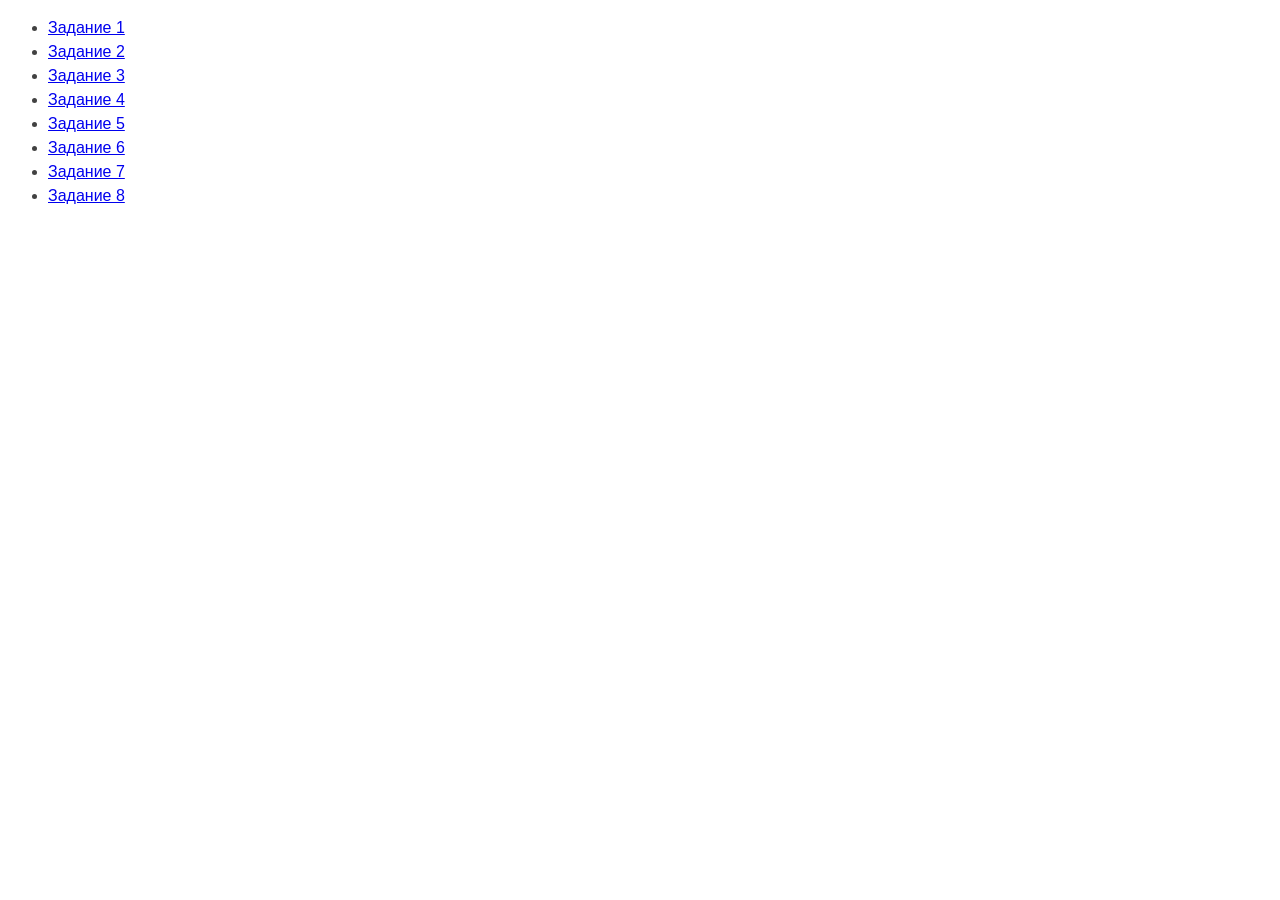
<file: index.html>
<!DOCTYPE html>
<html lang="ru">
  <head>
    <meta charset="UTF-8" />
    <meta http-equiv="X-UA-Compatible" content="IE=edge" />
    <meta name="viewport" content="width=device-width, initial-scale=1.0" />
    <title>Страница навигации</title>
    <style>
      body {
        font-family: -apple-system, BlinkMacSystemFont, 'Segoe UI', Roboto,
          Oxygen, Ubuntu, Cantarell, 'Open Sans', 'Helvetica Neue', sans-serif;
        background-color: #fff;
        color: #424242;
        line-height: 1.5;
      }
    </style>
  </head>
  <body>
    <ul>
      <li><a href="task-01.html">Задание 1</a></li>
      <li><a href="task-02.html">Задание 2</a></li>
      <li><a href="task-03.html">Задание 3</a></li>
      <li><a href="task-04.html">Задание 4</a></li>
      <li><a href="task-05.html">Задание 5</a></li>
      <li><a href="task-06.html">Задание 6</a></li>
      <li><a href="task-07.html">Задание 7</a></li>
      <li><a href="task-08.html">Задание 8</a></li>
    </ul>
  </body>
</html>
</file>
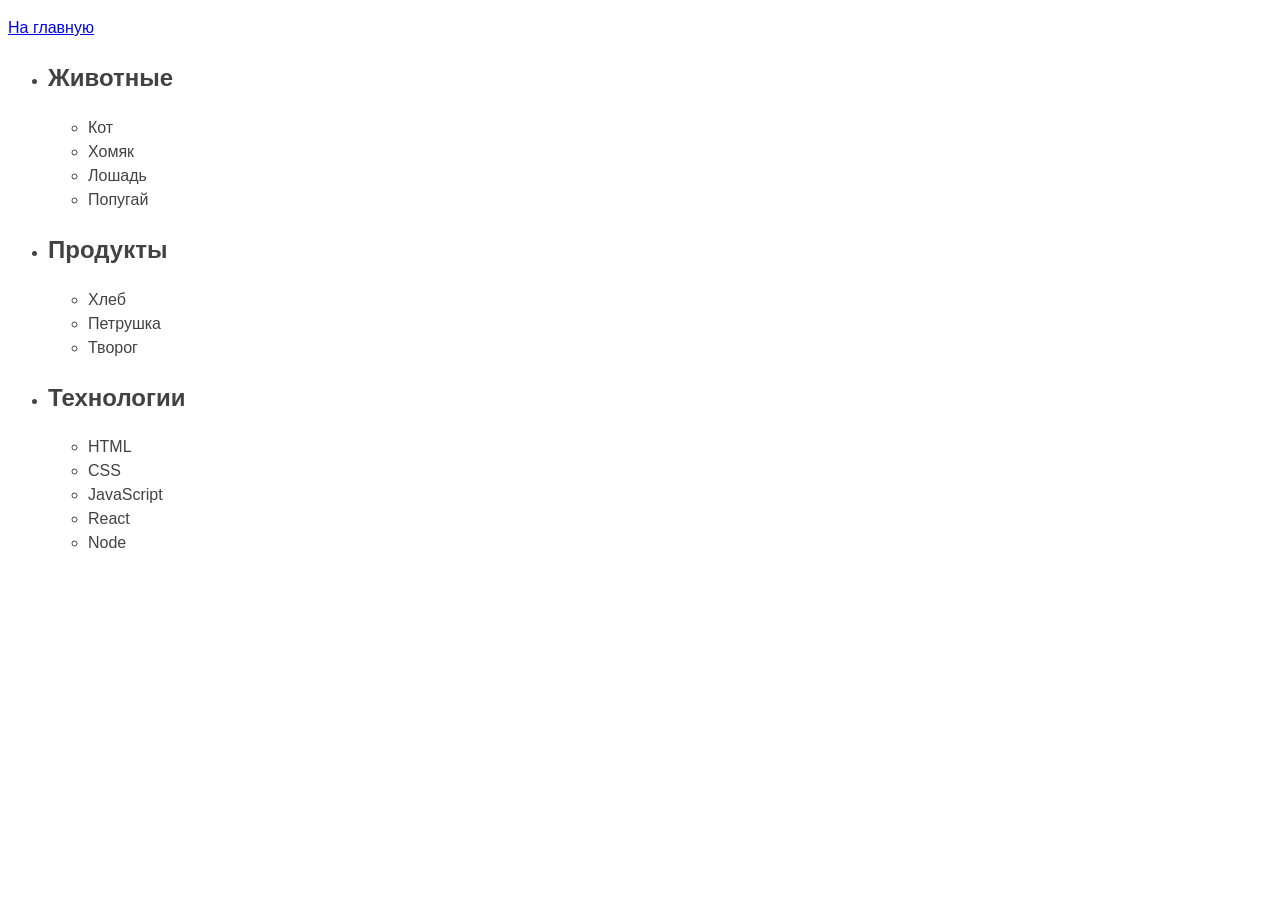
<file: task-01.html>
<!DOCTYPE html>
<html lang="ru">
  <head>
    <meta charset="UTF-8" />
    <meta http-equiv="X-UA-Compatible" content="IE=edge" />
    <meta name="viewport" content="width=device-width, initial-scale=1.0" />
    <title>Задание 1</title>
    <style>
      body {
        font-family: -apple-system, BlinkMacSystemFont, "Segoe UI", Roboto,
          Oxygen, Ubuntu, Cantarell, "Open Sans", "Helvetica Neue", sans-serif;
        background-color: #fff;
        color: #424242;
        line-height: 1.5;
      }
    </style>
  </head>
  <body>
    <p><a href="index.html">На главную</a></p>
    <ul id="categories">
      <li class="item">
        <h2>Животные</h2>

        <ul>
          <li>Кот</li>
          <li>Хомяк</li>
          <li>Лошадь</li>
          <li>Попугай</li>
        </ul>
      </li>
      <li class="item">
        <h2>Продукты</h2>

        <ul>
          <li>Хлеб</li>
          <li>Петрушка</li>
          <li>Творог</li>
        </ul>
      </li>
      <li class="item">
        <h2>Технологии</h2>

        <ul>
          <li>HTML</li>
          <li>CSS</li>
          <li>JavaScript</li>
          <li>React</li>
          <li>Node</li>
        </ul>
      </li>
    </ul>

    <script src="js/task-01.js" type="module"></script>
  </body>
</html>
</file>
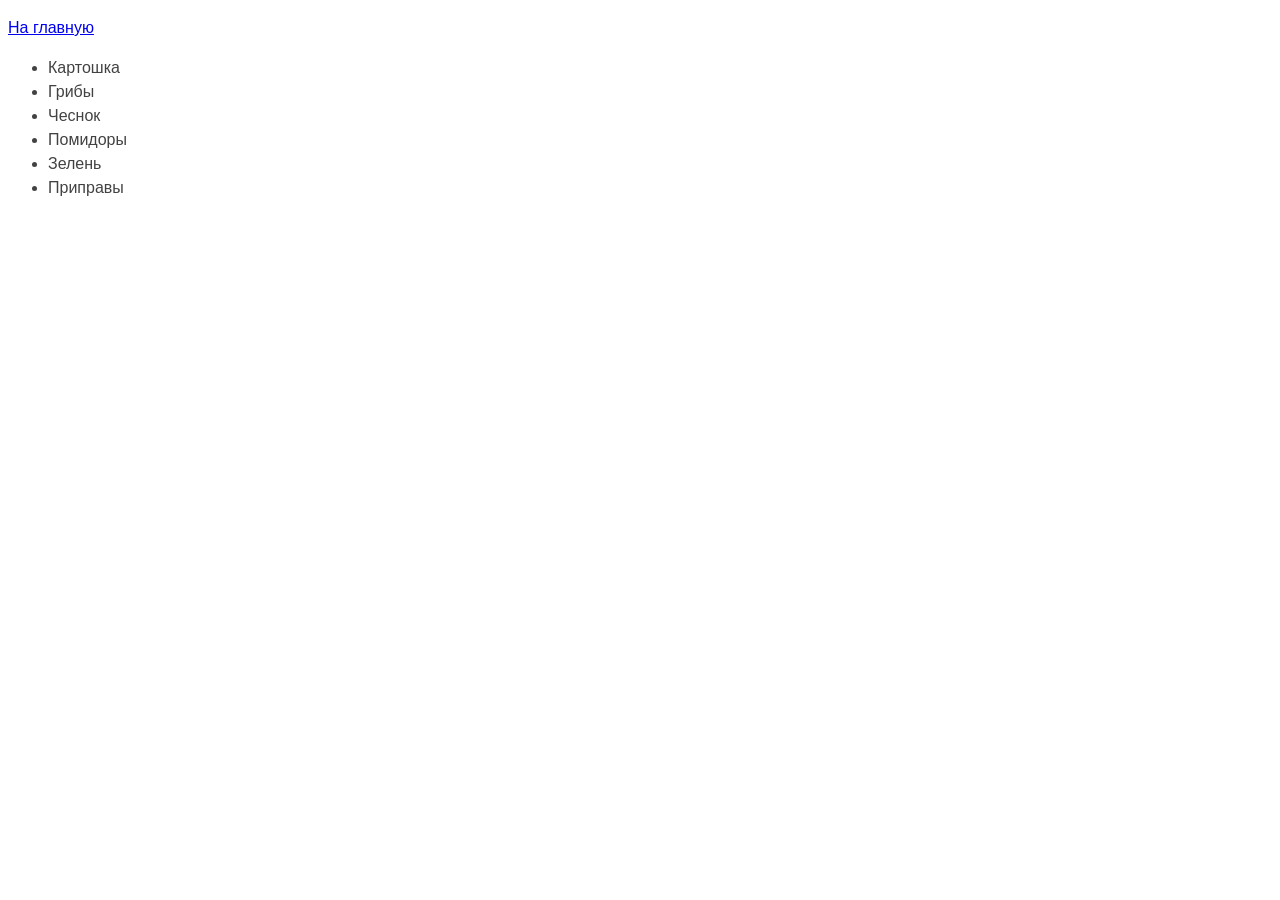
<file: task-02.html>
<!DOCTYPE html>
<html lang="ru">
  <head>
    <meta charset="UTF-8" />
    <meta http-equiv="X-UA-Compatible" content="IE=edge" />
    <meta name="viewport" content="width=device-width, initial-scale=1.0" />
    <title>Задание 2</title>
    <style>
      body {
        font-family: -apple-system, BlinkMacSystemFont, "Segoe UI", Roboto,
          Oxygen, Ubuntu, Cantarell, "Open Sans", "Helvetica Neue", sans-serif;
        background-color: #fff;
        color: #424242;
        line-height: 1.5;
      }
    </style>
  </head>
  <body>
    <p><a href="index.html">На главную</a></p>
    <ul id="ingredients"></ul>
    <script src="js/task-02.js" type="module"></script>
  </body>
</html>
</file>
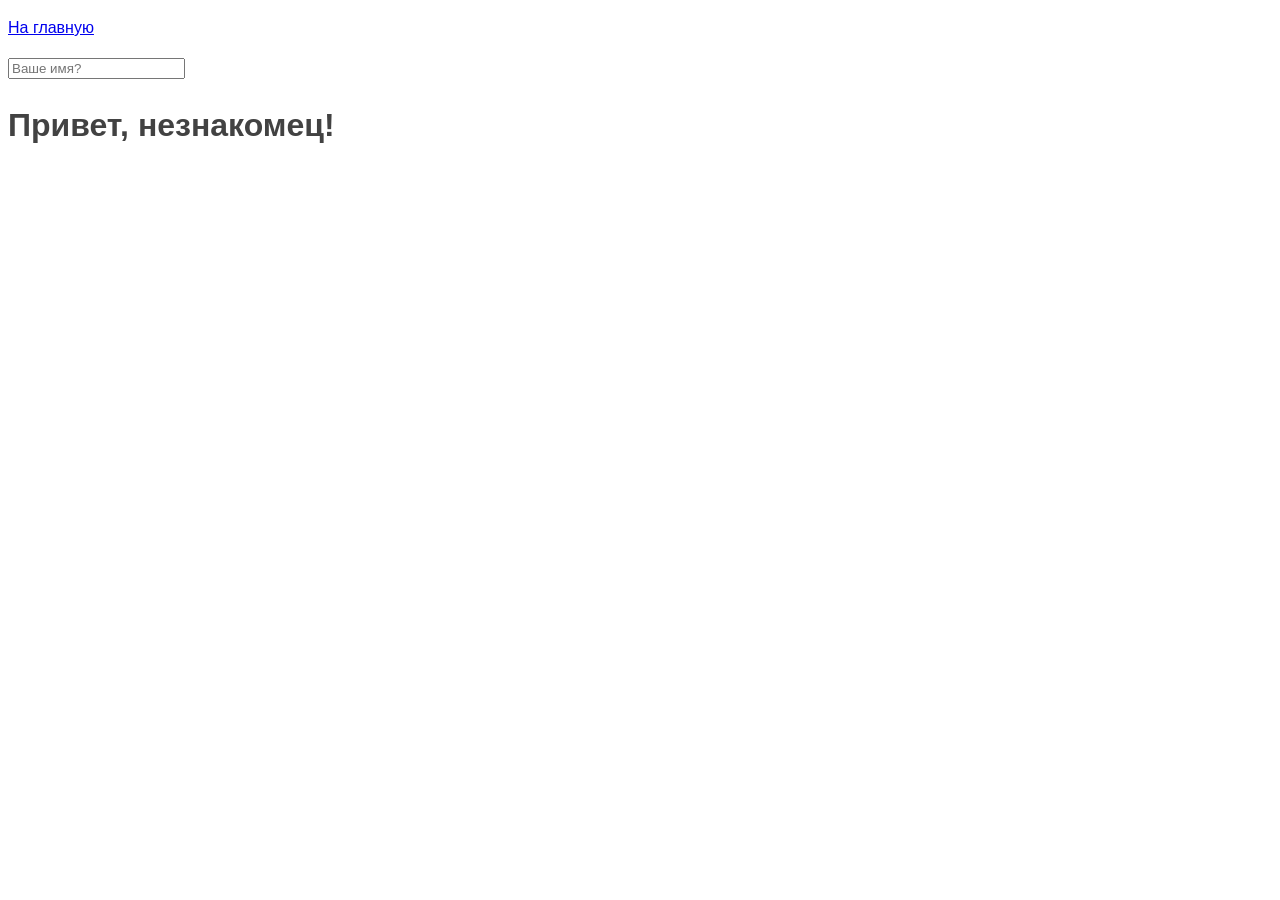
<file: task-05.html>
<!DOCTYPE html>
<html lang="ru">
  <head>
    <meta charset="UTF-8" />
    <meta http-equiv="X-UA-Compatible" content="IE=edge" />
    <meta name="viewport" content="width=device-width, initial-scale=1.0" />
    <title>Задание 5</title>
    <style>
      body {
        font-family: -apple-system, BlinkMacSystemFont, "Segoe UI", Roboto,
          Oxygen, Ubuntu, Cantarell, "Open Sans", "Helvetica Neue", sans-serif;
        background-color: #fff;
        color: #424242;
        line-height: 1.5;
      }
    </style>
  </head>
  <body>
    <p><a href="index.html">На главную</a></p>
    <input type="text" placeholder="Ваше имя?" id="name-input" />
    <h1>Привет, <span id="name-output">незнакомец</span>!</h1>

    <script src="js/task-05.js" type="module"></script>
  </body>
</html>
</file>
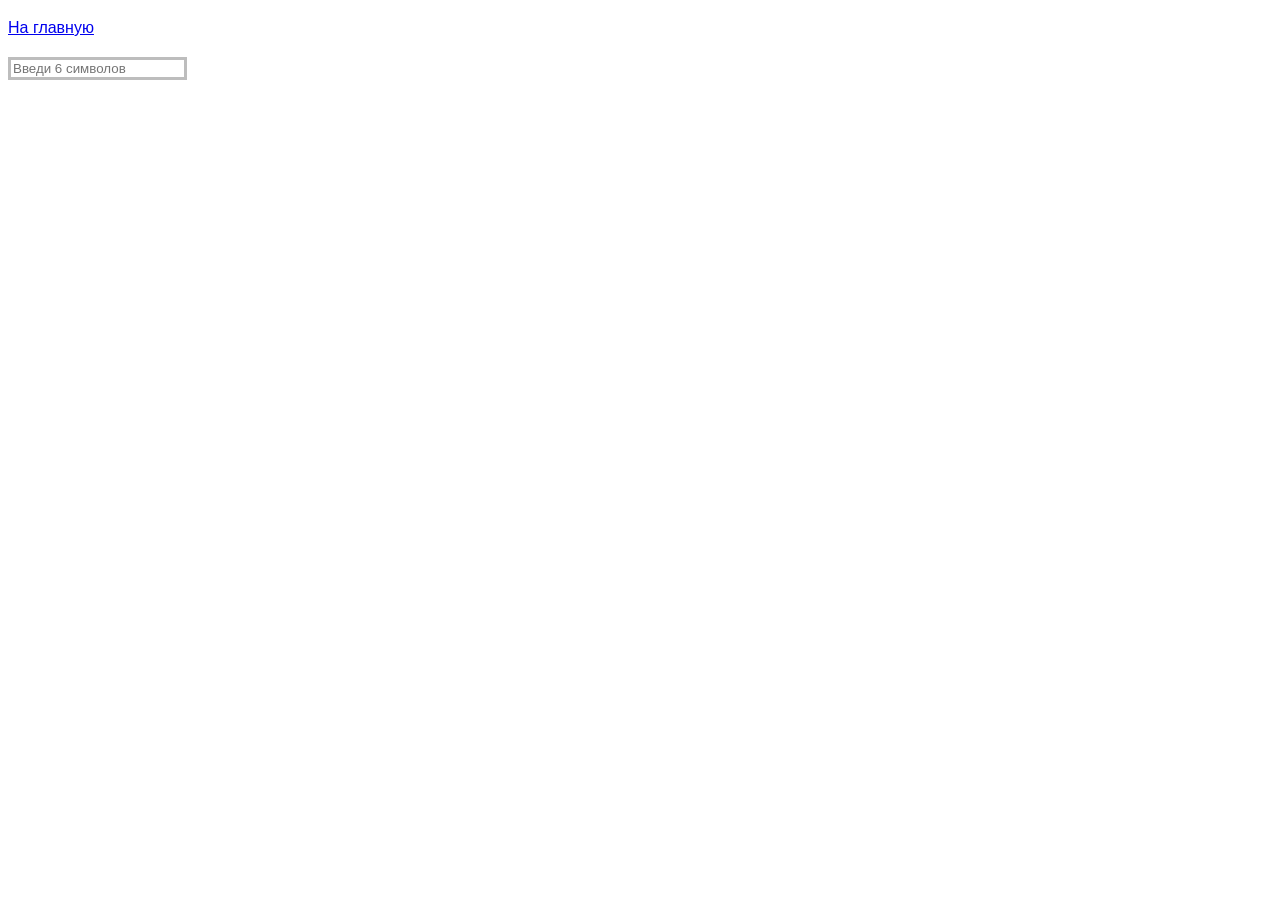
<file: task-06.html>
<!DOCTYPE html>
<html lang="ru">
  <head>
    <meta charset="UTF-8" />
    <meta http-equiv="X-UA-Compatible" content="IE=edge" />
    <meta name="viewport" content="width=device-width, initial-scale=1.0" />
    <title>Задание 6</title>
    <style>
      body {
        font-family: -apple-system, BlinkMacSystemFont, "Segoe UI", Roboto,
          Oxygen, Ubuntu, Cantarell, "Open Sans", "Helvetica Neue", sans-serif;
        background-color: #fff;
        color: #424242;
        line-height: 1.5;
      }

      #validation-input {
        border: 3px solid #bdbdbd;
      }

      #validation-input.valid {
        border-color: #4caf50;
      }

      #validation-input.invalid {
        border-color: #f44336;
      }
    </style>
  </head>
  <body>
    <p><a href="index.html">На главную</a></p>
    <input
      type="text"
      id="validation-input"
      data-length="6"
      placeholder="Введи 6 символов"
    />
    <script src="js/task-06.js" type="module"></script>
  </body>
</html>
</file>
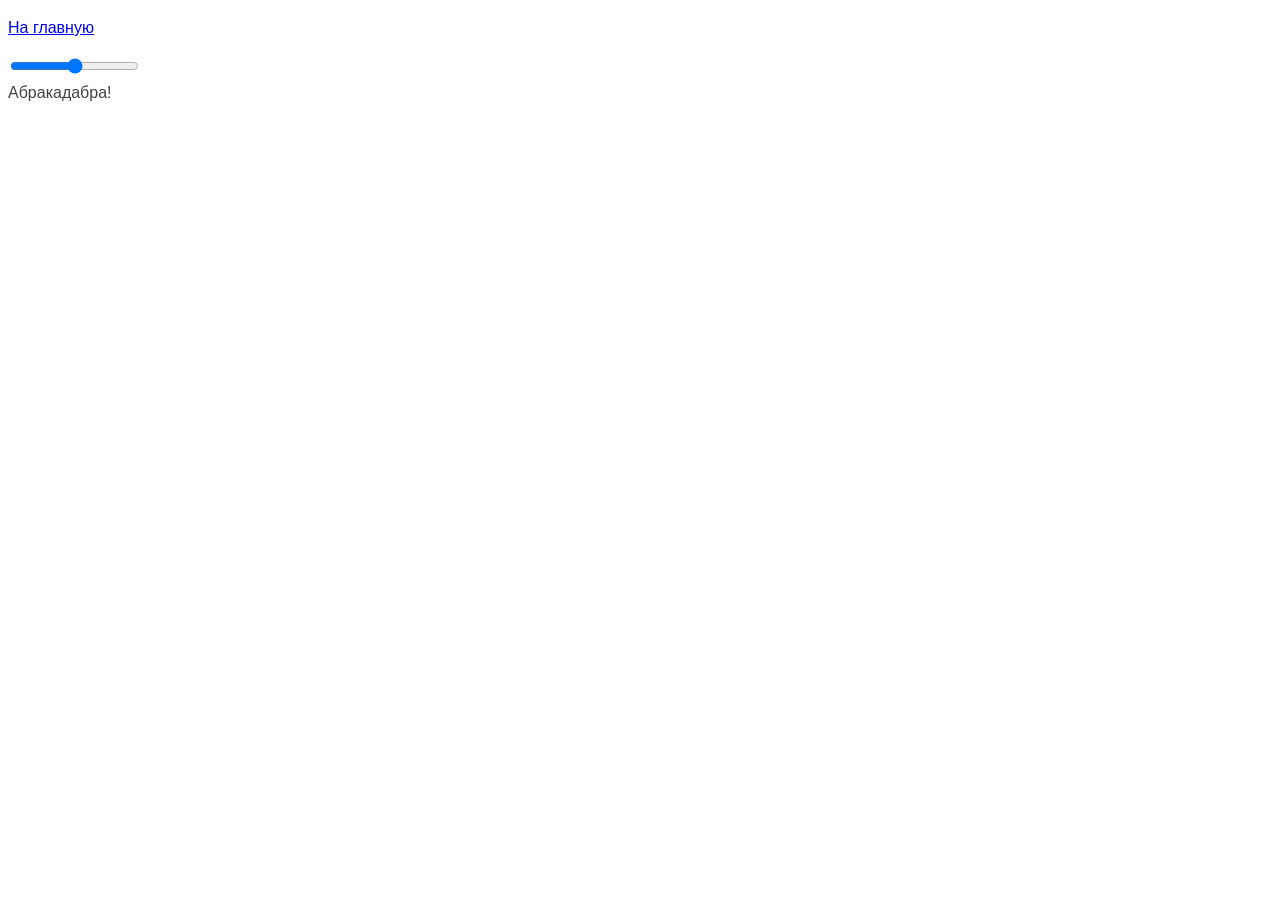
<file: task-07.html>
<!DOCTYPE html>
<html lang="ru">
  <head>
    <meta charset="UTF-8" />
    <meta http-equiv="X-UA-Compatible" content="IE=edge" />
    <meta name="viewport" content="width=device-width, initial-scale=1.0" />
    <title>Задание 7</title>
    <style>
      body {
        font-family: -apple-system, BlinkMacSystemFont, "Segoe UI", Roboto,
          Oxygen, Ubuntu, Cantarell, "Open Sans", "Helvetica Neue", sans-serif;
        background-color: #fff;
        color: #424242;
        line-height: 1.5;
      }
    </style>
  </head>
  <body>
    <p><a href="index.html">На главную</a></p>
    <input id="font-size-control" type="range" />
    <br />
    <span id="text">Абракадабра!</span>

    <script src="js/task-07.js" type="module"></script>
  </body>
</html>
</file>
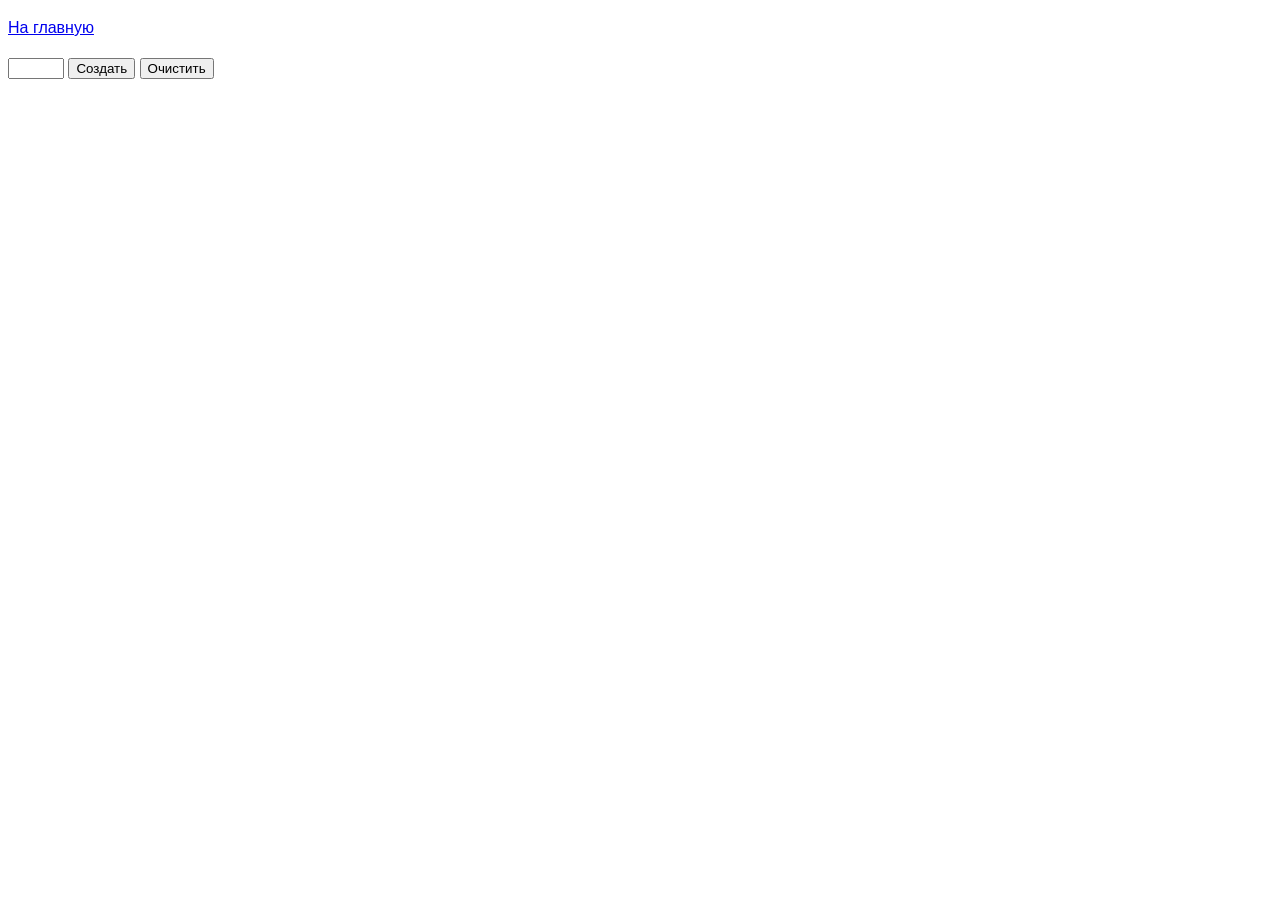
<file: task-08.html>
<!DOCTYPE html>
<html lang="ru">
  <head>
    <meta charset="UTF-8" />
    <meta http-equiv="X-UA-Compatible" content="IE=edge" />
    <meta name="viewport" content="width=device-width, initial-scale=1.0" />
    <title>Задание 8</title>
    <style>
      body {
        font-family: -apple-system, BlinkMacSystemFont, "Segoe UI", Roboto,
          Oxygen, Ubuntu, Cantarell, "Open Sans", "Helvetica Neue", sans-serif;
        line-height: 1.5;
      }
    </style>
  </head>
  <body>
    <p><a href="index.html">На главную</a></p>
    <div id="controls">
      <input type="number" min="0" max="100" step="1" />
      <button type="button" data-action="render">Создать</button>
      <button type="button" data-action="destroy">Очистить</button>
    </div>

    <div id="boxes"></div>
    <script src="js/task-08.js" type="module"></script>
  </body>
</html>
</file>
